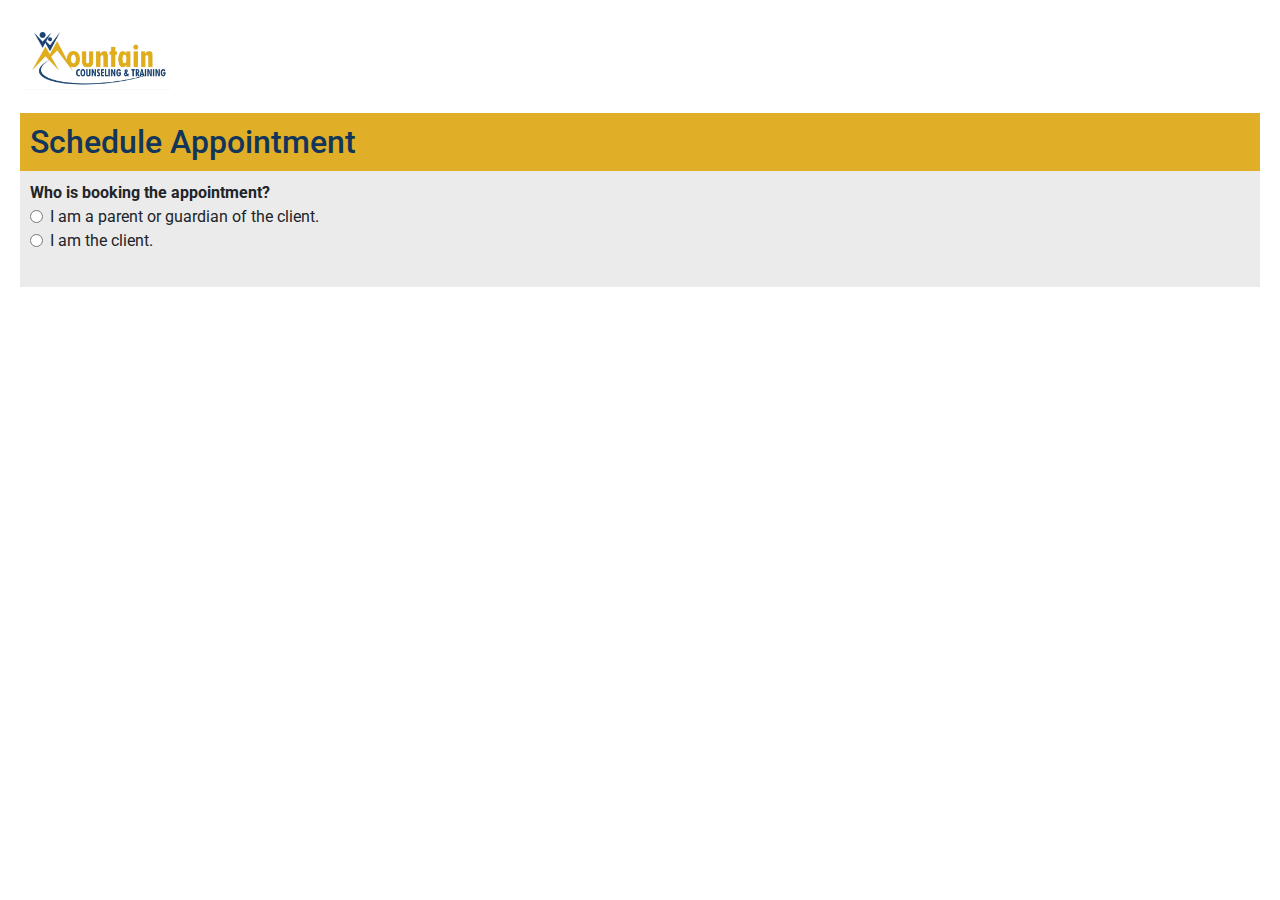
<file: patientform.html>
<!DOCTYPE html>
<html lang="en">
<head>
  <meta charset="UTF-8">
  <meta name="viewport" content="width=device-width, initial-scale=1.0">
  <meta http-equiv="X-UA-Compatible" content="ie=edge">
  <link rel="preconnect" href="https://fonts.gstatic.com">
  <link href="https://fonts.googleapis.com/css2?family=Roboto:ital,wght@0,100;0,300;0,400;0,500;0,700;0,900;1,100;1,300;1,400;1,500;1,700;1,900&display=swap" rel="stylesheet">
  <link rel="stylesheet" href="https://stackpath.bootstrapcdn.com/bootstrap/4.3.1/css/bootstrap.min.css">
  <link rel="stylesheet" href="css/patientform.css">
  <script src="https://canvasjs.com/assets/script/jquery-1.11.1.min.js"></script>
  <script src="https://canvasjs.com/assets/script/canvasjs.min.js"></script>
  <script src="https://sdk.amazonaws.com/js/aws-sdk-2.874.0.min.js"></script>
  <script src="js/patientform.js" charset="utf-8"></script>
  <title>MCT Booking Portal</title>
</head>
<body>
  <nav id="top-nav-bar" class="navbar navbar-light bg-white">
    <a class="navbar-brand" href="https://mountaincounseling262527115.wpcomstaging.com">
      <img src="images/logo.jpg" width="12%" height="12%">
    </a>
  </nav>

  <div id="patient-container">
    <h2>Schedule Appointment</h2>
    <div id="patient-form-container">
      <div id="parent-child-container">
        <b>Who is booking the appointment?</b>
        <div class="form-check">
          <input class="form-check-input" type="radio" name="exampleRadios" id="parentRadio" onclick="parentChildCheck();" value="parent">
          <label class="form-check-label" for="parentRadio">
            I am a parent or guardian of the client.
          </label>
        </div>
        <div class="form-check">
          <input class="form-check-input" type="radio" name="exampleRadios" id="childRadio" onclick="parentChildCheck();" value="child">
          <label class="form-check-label" for="childRadio">
            I am the client.
          </label>
        </div>
      </div>

      <hr id="client-form-divider" style="display:none;"></hr>

      <div id="client-container" style="display:none;">
        <h3>Client Form</h3>
        
        <p>
        Mountain Counseling & Training provides services to only clients with IEHP or Medicaid. 
        If you do not have either insurance, please contact us at (909) 336-3330.
        </p>
        <p></p>
        <em>Required field (<span style="color:red">*</span>)</em>
        
        <b id="client-error-message" class="form-error-mssg" style="display:none;">There was an error processing your form.</b>
        <form id="client-form" style="margin-top:1rem;">
          <div class="form-row">
            <div class="form-group col-md-6" style="padding-right:2%;">
              <div class="form-row">
	              <div class="col input-field">
	                <label for="clientFirstName">First Name <span style="color:red">*</span></label>
	                <input type="text" class="form-control" id="clientFirstName" placeholder="First name" required=required>
	              </div>
	
	              <div class="col input-field">
	                <label for="clientLastName">Last Name <span style="color:red">*</span></label>
	                <input type="text" class="form-control" id="clientLastName" placeholder="Last name" required=required>
	              </div>
              </div>
              
              <div class="input-field">
                <label for="clientPhone">Phone Number <span style="color:red">*</span></label>
                <input type="tel" class="form-control" id="clientPhone" placeholder="Phone number" required=required>
              </div>

              <div class="input-field">
                <label for="clientEmail">Email Address <span style="color:red">*</span></label>
                <input type="email" class="form-control" id="clientEmail" placeholder="Email address" required=required>
              </div>

              <div class="input-field">
                <label for="clientDateOfBirth">Date of Birth <span style="color:red">*</span></label>
                <input type="date" class="form-control" id="clientDateOfBirth" required=required>
              </div>

              <div class="input-field">
                <label for="clientGender">Gender <span style="color:red">*</span></label>
                <select id="clientGender" class="form-control" required=required>
                  <option value="" selected>Select one</option>
                  <option>Female</option>
                  <option>Male</option>
                  <option>Non-binary</option>
                  <option>Other</option>
                </select>
              </div>

              <div class="input-field">
                <label for="clientGenderOther">If you selected Other for gender, please specify:</label>
                <input type="text" class="form-control" id="clientGenderOther">
              </div>

              <div class="input-field">
                <label for="clientPreferredLanguage">Preferred Language <span style="color:red">*</span></label>
                <select id="clientPreferredLanguage" class="form-control" required=required>
                  <option value="" selected>Select one</option>
                  <option>English</option>
                  <option>Spanish</option>
                  <option>Other</option>
                </select>
              </div>

              <div class="input-field">
                <label for="clientPreferredLanguageOther">If you selected Other for preferred language, please specify:</label>
                <input type="text" class="form-control" id="clientPreferredLanguageOther">
              </div>

              <div class="input-field">
                <label for="clientEthnicity">Ethnicity <span style="color:red">*</span></label>
                <select id="clientEthnicity" class="form-control" required=required>
                  <option value="" selected>Select one</option>
                  <option>American Indian or Alaska Native</option>
                  <option>Asian</option>
                  <option>Black or African American</option>
                  <option>Hispanic or Latino</option>
                  <option>Native Hawaiian or Other Pacific Islander</option>
                  <option>White</option>
                </select>
              </div>

              <div class="input-field">
                <div class="input-physical-address">
                  <label for="clientPhysicalAddress">Physical Address <span style="color:red">*</span></label>
                  <input type="text" class="form-control" id="clientPhysicalAddress" style="margin-bottom:4px;" placeholder="Street address" required=required>
                  <input type="text" class="form-control" id="clientPhysicalAddress2" style="margin-bottom:4px;" placeholder="Apartment number, unit, floor, etc.">
                  <div class="form-row">
	                  <select id="clientPhysicalAddressState" class="col form-control" style="margin-bottom:4px; margin-left: 1%; margin-right: 1%;">
	                    <option value="" selected>State</option>
	            		<option value="AL">Alabama</option>
	            		<option value="AK">Alaska</option>
	            		<option value="AZ">Arizona</option>
	            		<option value="AR">Arkansas</option>
	           			<option value="CA">California</option>
	           			<option value="CO">Colorado</option>
	           			<option value="CT">Connecticut</option>
	           			<option value="DE">Delaware</option>
	           			<option value="DC">District Of Columbia</option>
	           			<option value="FL">Florida</option>
	           			<option value="GA">Georgia</option>
	           			<option value="HI">Hawaii</option>
	           			<option value="ID">Idaho</option>
	           			<option value="IL">Illinois</option>
	           			<option value="IN">Indiana</option>
	           			<option value="IA">Iowa</option>
	            		<option value="KS">Kansas</option>
	            		<option value="KY">Kentucky</option>
	            		<option value="LA">Louisiana</option>
	           			<option value="ME">Maine</option>
	           			<option value="MD">Maryland</option>
	           			<option value="MA">Massachusetts</option>
	           			<option value="MI">Michigan</option>
	           			<option value="MN">Minnesota</option>
	           			<option value="MS">Mississippi</option>
	           			<option value="MO">Missouri</option>
	           			<option value="MT">Montana</option>
	           			<option value="NE">Nebraska</option>
	           			<option value="NV">Nevada</option>
	           			<option value="NH">New Hampshire</option>
	            		<option value="NJ">New Jersey</option>
	            		<option value="NM">New Mexico</option>
	            		<option value="NY">New York</option>
	           			<option value="NC">North Carolina</option>
	           			<option value="ND">North Dakota</option>
	           			<option value="OH">Ohio</option>
	           			<option value="OK">Oklahoma</option>
	           			<option value="OR">Oregon</option>
	           			<option value="PA">Pennsylvania</option>
	           			<option value="RI">Rhode Island</option>
	           			<option value="SC">South Carolina</option>
	           			<option value="SD">South Dakota</option>
	           			<option value="TN">Tennessee</option>
	           			<option value="TX">Texas</option>
	           			<option value="UT">Utah</option>
	            		<option value="VT">Vermont</option>
	            		<option value="VA">Virginia</option>
	            		<option value="WA">Washington</option>
	           			<option value="WV">West Virginia</option>
	           			<option value="WI">Wisconsin</option>
	           			<option value="WY">Wyoming</option>
	             	  </select>
	             	  
	                  <input type="text" class="col form-control" id="clientPhysicalAddressZipCode" style="margin-bottom:4px; margin-left: 1%; margin-right: 1%;" placeholder="Zip Code" required=required>
                  </div>
                </div>
              </div>

              <div class="input-field">
                <div class="input-mailing-address">
                  <label for="clientMailingAddress">Mailing Address <span style="color:red">*</span></label>
                  <input type="text" class="form-control" id="clientMailingAddress" style="margin-bottom:4px;" placeholder="Street address" required=required>
                  <input type="text" class="form-control" id="clientMailingAddress2" style="margin-bottom:4px;" placeholder="Apartment number, unit, floor, etc.">
                  <div class="form-row">
	                  <select id="clientMailingAddressState" class="col form-control" style="margin-bottom:4px; margin-left: 1%; margin-right: 1%;" required=required>
	                    <option value="" selected>State</option>
	              			<option value="AL">Alabama</option>
	              			<option value="AK">Alaska</option>
	              			<option value="AZ">Arizona</option>
	              			<option value="AR">Arkansas</option>
	              			<option value="CA">California</option>
	              			<option value="CO">Colorado</option>
	              			<option value="CT">Connecticut</option>
	              			<option value="DE">Delaware</option>
	              			<option value="DC">District Of Columbia</option>
	              			<option value="FL">Florida</option>
	              			<option value="GA">Georgia</option>
	              			<option value="HI">Hawaii</option>
	              			<option value="ID">Idaho</option>
	              			<option value="IL">Illinois</option>
	              			<option value="IN">Indiana</option>
	              			<option value="IA">Iowa</option>
	              			<option value="KS">Kansas</option>
	              			<option value="KY">Kentucky</option>
	              			<option value="LA">Louisiana</option>
	              			<option value="ME">Maine</option>
	              			<option value="MD">Maryland</option>
	              			<option value="MA">Massachusetts</option>
	              			<option value="MI">Michigan</option>
	              			<option value="MN">Minnesota</option>
	              			<option value="MS">Mississippi</option>
	              			<option value="MO">Missouri</option>
	              			<option value="MT">Montana</option>
	              			<option value="NE">Nebraska</option>
	              			<option value="NV">Nevada</option>
	              			<option value="NH">New Hampshire</option>
	              			<option value="NJ">New Jersey</option>
	              			<option value="NM">New Mexico</option>
	              			<option value="NY">New York</option>
	              			<option value="NC">North Carolina</option>
	              			<option value="ND">North Dakota</option>
	              			<option value="OH">Ohio</option>
	              			<option value="OK">Oklahoma</option>
	              			<option value="OR">Oregon</option>
	              			<option value="PA">Pennsylvania</option>
	              			<option value="RI">Rhode Island</option>
	              			<option value="SC">South Carolina</option>
	              			<option value="SD">South Dakota</option>
	              			<option value="TN">Tennessee</option>
	              			<option value="TX">Texas</option>
	              			<option value="UT">Utah</option>
	              			<option value="VT">Vermont</option>
	              			<option value="VA">Virginia</option>
	              			<option value="WA">Washington</option>
	              			<option value="WV">West Virginia</option>
	              			<option value="WI">Wisconsin</option>
	              			<option value="WY">Wyoming</option>
	              		</select>
	              		
	                  <input type="text" class="col form-control" id="clientMailingAddressZipCode" style="margin-bottom:4px; margin-left: 1%; margin-right: 1%;" placeholder="Zip Code" required=required>
                	</div>
                </div>
              </div>
            </div>

            <div class="form-group col-md-6" style="padding-left:2%;">
              <div class="form-row">
			  	<div class="col-4 input-field">
	                <label for="clientInsuranceType">Insurance Type <span style="color:red">*</span></label>
	                <select id="clientInsuranceType" class="form-control" required=required>
	                  <option value="" selected>Select one</option>
	                  <option>IEHP</option>
	                  <option>Medicaid</option>
	                </select>
	              </div>
	
	              <div class="col input-field">
	                <label for="clientInsuranceNumber">Insurance Number <span style="color:red">*</span></label>
	                <input type="text" class="form-control" id="clientInsuranceNumber" placeholder="Insurance number" required=required>
	              </div>
              </div>
              
              <div class="form-row">
	              <div class="col input-field">
	                <label for="clientBirthCounty">County of Birth <span style="color:red">*</span></label>
	                <input type="text" class="form-control" id="clientBirthCounty" placeholder="County" required=required>
	              </div>
	
	              <div class="col input-field">
	                <label for="clientBirthState">State of Birth <span style="color:red">*</span></label>
	                <select id="clientBirthState" class="form-control" style="margin-bottom:4px;" required=required>
		                  <option value="" selected>State</option>
		                  <option value="AL">Alabama</option>
		                  <option value="AK">Alaska</option>
		                  <option value="AZ">Arizona</option>
		                  <option value="AR">Arkansas</option>
		                  <option value="CA">California</option>
		                  <option value="CO">Colorado</option>
		                  <option value="CT">Connecticut</option>
		                  <option value="DE">Delaware</option>
		                  <option value="DC">District Of Columbia</option>
		                  <option value="FL">Florida</option>
		                  <option value="GA">Georgia</option>
		                  <option value="HI">Hawaii</option>
		                  <option value="ID">Idaho</option>
		                  <option value="IL">Illinois</option>
		                  <option value="IN">Indiana</option>
		                  <option value="IA">Iowa</option>
		                  <option value="KS">Kansas</option>
		                  <option value="KY">Kentucky</option>
		                  <option value="LA">Louisiana</option>
		                  <option value="ME">Maine</option>
		                  <option value="MD">Maryland</option>
		                  <option value="MA">Massachusetts</option>
		                  <option value="MI">Michigan</option>
		                  <option value="MN">Minnesota</option>
		                  <option value="MS">Mississippi</option>
		                  <option value="MO">Missouri</option>
		                  <option value="MT">Montana</option>
		                  <option value="NE">Nebraska</option>
		                  <option value="NV">Nevada</option>
		                  <option value="NH">New Hampshire</option>
		                  <option value="NJ">New Jersey</option>
		                  <option value="NM">New Mexico</option>
		                  <option value="NY">New York</option>
		                  <option value="NC">North Carolina</option>
		                  <option value="ND">North Dakota</option>
		                  <option value="OH">Ohio</option>
		                  <option value="OK">Oklahoma</option>
		                  <option value="OR">Oregon</option>
		                  <option value="PA">Pennsylvania</option>
		                  <option value="RI">Rhode Island</option>
		                  <option value="SC">South Carolina</option>
		                  <option value="SD">South Dakota</option>
		                  <option value="TN">Tennessee</option>
		                  <option value="TX">Texas</option>
		                  <option value="UT">Utah</option>
		                  <option value="VT">Vermont</option>
		                  <option value="VA">Virginia</option>
		                  <option value="WA">Washington</option>
		                  <option value="WV">West Virginia</option>
		                  <option value="WI">Wisconsin</option>
		                  <option value="WY">Wyoming</option>
		                </select>
              	</div>
              </div>

              <div class="input-field">
                <label for="clientSchoolAttending">School Attending <span style="color:red">*</span></label>
                <input type="text" class="form-control" id="clientSchoolAttending" placeholder="School" required=required>
              </div>

              <div class="input-field">
                <label for="clientGradeLevel">Last Completed Grade Level <span style="color:red">*</span></label>
                <input type="text" class="form-control" id="clientGradeLevel" placeholder="Grade Level" required=required>
              </div>

              <div class="input-field">
                <label for="clientEmploymentStatus">Employment Status <span style="color:red">*</span></label>
                <select id="clientEmploymentStatus" class="form-control" required=required>
                  <option value="" selected>Select one</option>
                  <option>Student</option>
                  <option>Unemployed</option>
                  <option>Other</option>
                </select>
              </div>

              <div class="input-field">
                <label for="clientEmploymentStatusOther">If you selected Other for employment status, please specify:</label>
                <input type="text" class="form-control" id="clientEmploymentStatusOther">
              </div>

              <div class="input-field">
                <label for="clientMaritalStatus">Marital Status <span style="color:red">*</span></label>
                <select id="clientMaritalStatus" class="form-control" required=required>
                  <option value="" selected>Select one</option>
                  <option>Married</option>
                  <option>Never Married</option>
                  <option>Domestic Partnership</option>
                  <option>Dissolved</option>
                  <option>Separated</option>
                </select>
              </div>

              <div class="input-field">
                <label for="clientLivingArrangement">Living Arrangement <span style="color:red">*</span></label>
                <select id="clientLivingArrangement" class="form-control" required=required>
                  <option value="" selected>Select one</option>
                  <option>Family</option>
                  <option>Extended Family</option>
                  <option>Friend</option>
                  <option>Foster Family</option>
                  <option>Lives Alone</option>
                  <option>Homeless</option>
                  <option>Group Home</option>
                  <option>Other</option>
                </select>
              </div>

              <div class="input-field">
                <label for="clientLivingArrangementOther">If you selected Other for living arrangement, please specify:</label>
                <input type="text" class="form-control" id="clientLivingArrangementOther">
              </div>

              <div class="input-field">
                <label for="clientDependentsOver18">How many dependents over 18 does the client have? <span style="color:red">*</span></label>
                <input type="number" class="form-control" id="clientDependentsOver18" min="0" value="0" placeholder="If none, please put 0" required=required>
              </div>

              <div class="input-field">
                <label for="clientDependentsUnder18">How many dependents under 18 does the client have? <span style="color:red">*</span></label>
                <input type="number" class="form-control" id="clientDependentsUnder18" min="0" value="0" placeholder="If none, please put 0" required=required>
              </div>
            </div>
          </div>

          <div class="form-row">
            <div class="form-group col-md-6" style="padding-right:2%;">
              <div id="client-allergies-container">
                <h4>Allergies</h4>

                <button type="button" class="btn btn-primary" id="btn-add-client-allergy" onclick="addClientAllergy()">Add Allergy</button>
                
                <div id="client-allergy-container1" class="client-allergy-container" style="display:none;">
                  <h5>Allergy 1</h5>
                  <div class="input-field">
                    <label for="client-allergy1">Allergy <span style="color:red">*</span></label>
                    <input type="text" class="form-control" id="client-allergy1" placeholder="Allergy">
                  </div>

                  <div class="input-field">
                    <label for="client-allergy1-reaction">Reaction to Allergan <span style="color:red">*</span></label>
                    <input type="text" class="form-control" id="client-allergy1-reaction" placeholder="Allergic reaction">
                  </div>

                  <div class="input-field">
                    <label for="client-allergy1-startDate">Date allergy reaction began? <span style="color:red">*</span></label>
                    <input type="date" class="form-control" id="client-allergy1-startDate">
                  </div>
                  
                  <button type="button" id="btn-remove-client-allergy1" class="btn btn-secondary" onclick="removeClientAllergy(this.id)">Remove Allergy</button>
                  <p></p>
                </div>

              </div>
            </div>
          </div>
          <div class="form-group col-md-6" style="padding-left:2%;">

          </div>

          <button type="button" class="btn btn-primary mx-auto d-block" id="btn-submit" onsubmit="return false" onclick="submitClientForm()">Submit</button>
        </form>
      </div>

      <div id="parent-container" style="display:none">
        <h3>Parent/Guardian Form</h3>
        
        <p>
        Mountain Counseling & Training provides services to only clients with IEHP or Medicaid. 
        If you do not have either insurance, please contact us at (909) 336-3330.
        </p>
        <p></p>
        <em>Required field (<span style="color:red">*</span>)</em>
      
        <b id="parent-error-message" class="form-error-mssg" style="display:none;">There was an error processing your form.</b>
        <form id="parent-form" style="margin-top:1rem;">
          <div id="parent-form-row" class="form-row">
            <div class="form-group col-md-6" style="padding-right:2%;">
              <div class="form-row">
	              <div class="col input-field">
	                <label for="guardianFirstName">First Name <span style="color:red">*</span></label>
	                <input type="text" class="form-control" id="guardianFirstName" placeholder="First name" required=required>
	              </div>
	
	              <div class="col input-field">
	                <label for="guardianLastName">Last Name <span style="color:red">*</span></label>
	                <input type="text" class="form-control" id="guardianLastName" placeholder="Last name" required=required>
	              </div>
	          </div>

              <div class="input-field">
                <label for="guardianPhone">Phone Number <span style="color:red">*</span></label>
                <input type="tel" class="form-control" id="guardianPhone" placeholder="Phone number" required=required>
              </div>

              <div class="input-field">
                <label for="guardianEmail">Email Address <span style="color:red">*</span></label>
                <input type="email" class="form-control" id="guardianEmail" placeholder="Email address" required=required>
              </div>

              <div class="input-field">
                <label for="guardianRelationship">Relationship to Child <span style="color:red">*</span></label>
                <select id="guardianRelationship" class="form-control" required=required>
                  <option value="" selected>Select one</option>
                  <option>Biological Mother</option>
                  <option>Biological Father</option>
                  <option>Grandmother</option>
                  <option>Grandfather</option>
                  <option>Aunt</option>
                  <option>Uncle</option>
                  <option>Foster Parent</option>
                  <option>Other</option>
                </select>
              </div>

              <div class="input-field">
                <label for="guardianRelationshipOther">If you selected Other for relationship, please specify:</label>
                <input type="text" class="form-control" id="guardianRelationshipOther">
              </div>

              <div class="input-field">
                <label for="guardianLegalGuardian">Legal Guardian <span style="color:red">*</span></label>
                <select id="guardianLegalGuardian" class="form-control" required=required>
                  <option value="" selected>Select one</option>
                  <option>Yes</option>
                  <option>No</option>
                </select>
              </div>
            </div>

            <div class="form-group col-md-6" style="padding-left:2%;">
              <div class="input-field">
                <p>Would you like to be included on our mailing list to receive our newsletter and information on events?</p>
                <div class="form-check form-check-inline">
                  <input class="form-check-input" type="radio" name="mailingRadio" id="yesMailingRadio" value="yes">
                  <label class="form-check-label" for="yesTrainingRadio">
                    Yes
                  </label>
                </div>
                <div class="form-check form-check-inline">
                  <input class="form-check-input" type="radio" name="mailingRadio" id="noMailingRadio" value="no" checked>
                  <label class="form-check-label" for="noTrainingRadio">
                    No
                  </label>
                </div>
              </div>

              <div class="input-field">
                <p>Do you have any children in your family under 6?</p>
                <div class="form-check form-check-inline">
                  <input class="form-check-input" type="radio" name="childrenUnder6Radio" id="yesChildrenUnder6Radio" value="yes">
                  <label class="form-check-label" for="yesRadio">
                    Yes
                  </label>
                </div>
                <div class="form-check form-check-inline">
                  <input class="form-check-input" type="radio" name="childrenUnder6Radio" id="noChildrenUnder6Radio" value="no" checked>
                  <label class="form-check-label" for="noRadio">
                    No
                  </label>
                </div>
              </div>

              <div class="input-field">
                <p>If yes, would you be interested in having one of our parenting experts reach out to you about some free training?</p>
                <div class="form-check form-check-inline">
                  <input class="form-check-input" type="radio" name="freeTrainingRadio" id="yesTrainingRadio" value="yes">
                  <label class="form-check-label" for="yesTrainingRadio">
                    Yes
                  </label>
                </div>
                <div class="form-check form-check-inline">
                  <input class="form-check-input" type="radio" name="freeTrainingRadio" id="noTrainingRadio" value="no" checked>
                  <label class="form-check-label" for="noTrainingRadio">
                    No
                  </label>
                </div>
              </div>
            </div>
          </div>
          
          <div id="children-container">

		      <div id="child-container1" class="child-container" style="display:block;">
		      	<hr id="child-container-divider"></hr>
		        <h3>Child 1</h3>
		        
		        <button type="button" id="btn-remove-child1" class="btn btn-primary" style="background-color: #E0AF27; border: 0; margin: 10px 0px 10px 0px; display: none;" onclick="removeChildForm(this.id)">Remove Child</button>
		        
		        <div class="form-row">
		          <div class="form-group col-md-6" style="padding-right:2%;">
		            <div class="form-row">
			            <div class="col input-field">
			              <label for="inputFirstName">First Name <span style="color:red">*</span></label>
			              <input type="text" class="form-control" id="inputFirstName" placeholder="First name" required=required>
			            </div>
			
			            <div class="col input-field">
			              <label for="inputLastName">Last Name <span style="color:red">*</span></label>
			              <input type="text" class="form-control" id="inputLastName" placeholder="Last name" required=required>
			            </div>
		            </div>
		
		            <div class="input-field">
		              <label for="inputDateOfBirth">Date of Birth <span style="color:red">*</span></label>
		              <input type="date" class="form-control" id="inputDateOfBirth" required=required>
		            </div>
		
		            <div class="input-field">
		              <label for="inputGender">Gender <span style="color:red">*</span></label>
		              <select id="inputGender" class="form-control" required=required>
		                <option value="" selected>Select one</option>
		                <option>Female</option>
		                <option>Male</option>
		                <option>Non-binary</option>
		                <option>Other</option>
		              </select>
		            </div>
		
		            <div class="input-field">
		              <label for="inputGenderOther">If you selected Other for gender, please specify:</label>
		              <input type="text" class="form-control" id="inputGenderOther">
		            </div>
		
		            <div class="input-field">
		              <label for="inputPreferredLanguage">Preferred Language <span style="color:red">*</span></label>
		              <select id="inputPreferredLanguage" class="form-control" required=required>
		                <option value="" selected>Select one</option>
		                <option>English</option>
		                <option>Spanish</option>
		                <option>Other</option>
		              </select>
		            </div>
		
		            <div class="input-field">
		              <label for="inputPreferredLanguageOther">If you selected Other for preferred language, please specify:</label>
		              <input type="text" class="form-control" id="inputPreferredLanguageOther">
		            </div>
		
		            <div class="input-field">
		              <label for="inputEthnicity">Ethnicity <span style="color:red">*</span></label>
		              <select id="inputEthnicity" class="form-control" required=required>
		                <option value="" selected>Select one</option>
		                <option>American Indian or Alaska Native</option>
		                <option>Asian</option>
		                <option>Black or African American</option>
		                <option>Hispanic or Latino</option>
		                <option>Native Hawaiian or Other Pacific Islander</option>
		                <option>White</option>
		              </select>
		            </div>
		
		            <div class="input-field">
		              <div class="input-physical-address">
		                <label for="inputPhysicalAddress">Physical Address <span style="color:red">*</span></label>
		                <input type="text" class="form-control" id="inputPhysicalAddress" style="margin-bottom:4px;" placeholder="Street address" required=required>
		                <input type="text" class="form-control" id="inputPhysicalAddress2" style="margin-bottom:4px;" placeholder="Apartment number, unit, floor, etc.">
		                <div class="form-row">
			                <select id="inputPhysicalAddressState" class="col form-control" style="margin-bottom:4px; margin-left: 1%; margin-right: 1%;" required=required>
			                  <option value="" selected>State</option>
			                  <option value="AL">Alabama</option>
			                  <option value="AK">Alaska</option>
			                  <option value="AZ">Arizona</option>
			                  <option value="AR">Arkansas</option>
			                  <option value="CA">California</option>
			                  <option value="CO">Colorado</option>
			                  <option value="CT">Connecticut</option>
			                  <option value="DE">Delaware</option>
			                  <option value="DC">District Of Columbia</option>
			                  <option value="FL">Florida</option>
			                  <option value="GA">Georgia</option>
			                  <option value="HI">Hawaii</option>
			                  <option value="ID">Idaho</option>
			                  <option value="IL">Illinois</option>
			                  <option value="IN">Indiana</option>
			                  <option value="IA">Iowa</option>
			                  <option value="KS">Kansas</option>
			                  <option value="KY">Kentucky</option>
			                  <option value="LA">Louisiana</option>
			                  <option value="ME">Maine</option>
			                  <option value="MD">Maryland</option>
			                  <option value="MA">Massachusetts</option>
			                  <option value="MI">Michigan</option>
			                  <option value="MN">Minnesota</option>
			                  <option value="MS">Mississippi</option>
			                  <option value="MO">Missouri</option>
			                  <option value="MT">Montana</option>
			                  <option value="NE">Nebraska</option>
			                  <option value="NV">Nevada</option>
			                  <option value="NH">New Hampshire</option>
			                  <option value="NJ">New Jersey</option>
			                  <option value="NM">New Mexico</option>
			                  <option value="NY">New York</option>
			                  <option value="NC">North Carolina</option>
			                  <option value="ND">North Dakota</option>
			                  <option value="OH">Ohio</option>
			                  <option value="OK">Oklahoma</option>
			                  <option value="OR">Oregon</option>
			                  <option value="PA">Pennsylvania</option>
			                  <option value="RI">Rhode Island</option>
			                  <option value="SC">South Carolina</option>
			                  <option value="SD">South Dakota</option>
			                  <option value="TN">Tennessee</option>
			                  <option value="TX">Texas</option>
			                  <option value="UT">Utah</option>
			                  <option value="VT">Vermont</option>
			                  <option value="VA">Virginia</option>
			                  <option value="WA">Washington</option>
			                  <option value="WV">West Virginia</option>
			                  <option value="WI">Wisconsin</option>
			                  <option value="WY">Wyoming</option>
			                </select>
			                <input type="text" class="col form-control" id="inputPhysicalAddressZipCode" style="margin-bottom:4px; margin-left: 1%; margin-right: 1%;" placeholder="Zip Code" required=required>
		              	</div>
		              </div>
		            </div>
		
		            <div class="input-field">
		              <div class="input-mailing-address">
		                <label for="inputMailingAddress">Mailing Address <span style="color:red">*</span></label>
		                <input type="text" class="form-control" id="inputMailingAddress" style="margin-bottom:4px;" placeholder="Street address" required=required>
		                <input type="text" class="form-control" id="inputMailingAddress2" style="margin-bottom:4px;" placeholder="Apartment number, unit, floor, etc.">
		                <div class="form-row">
			                <select id="inputMailingAddressState" class="col form-control" style="margin-bottom:4px; margin-left: 1%; margin-right: 1%;" required=required>
			                  <option value="" selected>State</option>
			                  <option value="AL">Alabama</option>
			                  <option value="AK">Alaska</option>
			                  <option value="AZ">Arizona</option>
			                  <option value="AR">Arkansas</option>
			                  <option value="CA">California</option>
			                  <option value="CO">Colorado</option>
			                  <option value="CT">Connecticut</option>
			                  <option value="DE">Delaware</option>
			                  <option value="DC">District Of Columbia</option>
			                  <option value="FL">Florida</option>
			                  <option value="GA">Georgia</option>
			                  <option value="HI">Hawaii</option>
			                  <option value="ID">Idaho</option>
			                  <option value="IL">Illinois</option>
			                  <option value="IN">Indiana</option>
			                  <option value="IA">Iowa</option>
			                  <option value="KS">Kansas</option>
			                  <option value="KY">Kentucky</option>
			                  <option value="LA">Louisiana</option>
			                  <option value="ME">Maine</option>
			                  <option value="MD">Maryland</option>
			                  <option value="MA">Massachusetts</option>
			                  <option value="MI">Michigan</option>
			                  <option value="MN">Minnesota</option>
			                  <option value="MS">Mississippi</option>
			                  <option value="MO">Missouri</option>
			                  <option value="MT">Montana</option>
			                  <option value="NE">Nebraska</option>
			                  <option value="NV">Nevada</option>
			                  <option value="NH">New Hampshire</option>
			                  <option value="NJ">New Jersey</option>
			                  <option value="NM">New Mexico</option>
			                  <option value="NY">New York</option>
			                  <option value="NC">North Carolina</option>
			                  <option value="ND">North Dakota</option>
			                  <option value="OH">Ohio</option>
			                  <option value="OK">Oklahoma</option>
			                  <option value="OR">Oregon</option>
			                  <option value="PA">Pennsylvania</option>
			                  <option value="RI">Rhode Island</option>
			                  <option value="SC">South Carolina</option>
			                  <option value="SD">South Dakota</option>
			                  <option value="TN">Tennessee</option>
			                  <option value="TX">Texas</option>
			                  <option value="UT">Utah</option>
			                  <option value="VT">Vermont</option>
			                  <option value="VA">Virginia</option>
			                  <option value="WA">Washington</option>
			                  <option value="WV">West Virginia</option>
			                  <option value="WI">Wisconsin</option>
			                  <option value="WY">Wyoming</option>
			                </select>
			                <input type="text" class="col form-control" id="inputMailingAddressZipCode" style="margin-bottom:4px; margin-left: 1%; margin-right:1%;" placeholder="Zip Code" required=required>
		              	</div>
		              </div>
		            </div>
		          </div>
		
		          <div class="form-group col-md-6" style="padding-left:2%;">
		          	<div class="form-row">
			            <div class="col-4 input-field">
			              <label for="inputInsuranceType">Insurance Type <span style="color:red">*</span></label>
			              <select id="inputInsuranceType" class="form-control" required=required>
			                <option value="" selected>Select one</option>
			                <option>IEHP</option>
			                <option>Medicaid</option>
			              </select>
			            </div>
			
			            <div class="col input-field">
			              <label for="inputInsuranceNumber">Insurance Number <span style="color:red">*</span></label>
			              <input type="text" class="form-control" id="inputInsuranceNumber" placeholder="Insurance number" required=required>
			            </div>
		            </div>
		
		            <div class="form-row">
			            <div class="col input-field">
			              <label for="inputBirthCounty">County of Birth <span style="color:red">*</span></label>
			              <input type="text" class="form-control" id="inputBirthCounty" placeholder="County" required=required>
			            </div>
			
			            <div class="col input-field">
			              <label for="inputBirthState">State of Birth <span style="color:red">*</span></label>
			              <select id="inputBirthState" class="form-control" style="margin-bottom:4px;" required=required>
			                  <option value="" selected>State</option>
			                  <option value="AL">Alabama</option>
			                  <option value="AK">Alaska</option>
			                  <option value="AZ">Arizona</option>
			                  <option value="AR">Arkansas</option>
			                  <option value="CA">California</option>
			                  <option value="CO">Colorado</option>
			                  <option value="CT">Connecticut</option>
			                  <option value="DE">Delaware</option>
			                  <option value="DC">District Of Columbia</option>
			                  <option value="FL">Florida</option>
			                  <option value="GA">Georgia</option>
			                  <option value="HI">Hawaii</option>
			                  <option value="ID">Idaho</option>
			                  <option value="IL">Illinois</option>
			                  <option value="IN">Indiana</option>
			                  <option value="IA">Iowa</option>
			                  <option value="KS">Kansas</option>
			                  <option value="KY">Kentucky</option>
			                  <option value="LA">Louisiana</option>
			                  <option value="ME">Maine</option>
			                  <option value="MD">Maryland</option>
			                  <option value="MA">Massachusetts</option>
			                  <option value="MI">Michigan</option>
			                  <option value="MN">Minnesota</option>
			                  <option value="MS">Mississippi</option>
			                  <option value="MO">Missouri</option>
			                  <option value="MT">Montana</option>
			                  <option value="NE">Nebraska</option>
			                  <option value="NV">Nevada</option>
			                  <option value="NH">New Hampshire</option>
			                  <option value="NJ">New Jersey</option>
			                  <option value="NM">New Mexico</option>
			                  <option value="NY">New York</option>
			                  <option value="NC">North Carolina</option>
			                  <option value="ND">North Dakota</option>
			                  <option value="OH">Ohio</option>
			                  <option value="OK">Oklahoma</option>
			                  <option value="OR">Oregon</option>
			                  <option value="PA">Pennsylvania</option>
			                  <option value="RI">Rhode Island</option>
			                  <option value="SC">South Carolina</option>
			                  <option value="SD">South Dakota</option>
			                  <option value="TN">Tennessee</option>
			                  <option value="TX">Texas</option>
			                  <option value="UT">Utah</option>
			                  <option value="VT">Vermont</option>
			                  <option value="VA">Virginia</option>
			                  <option value="WA">Washington</option>
			                  <option value="WV">West Virginia</option>
			                  <option value="WI">Wisconsin</option>
			                  <option value="WY">Wyoming</option>
			                </select>
		            	</div>
		            </div>
		
		            <div class="input-field">
		              <label for="inputSchoolAttending">School Attending <span style="color:red">*</span></label>
		              <input type="text" class="form-control" id="inputSchoolAttending" placeholder="School" required=required>
		            </div>
		
		            <div class="input-field">
		              <label for="inputGradeLevel">Last Completed Grade Level <span style="color:red">*</span></label>
		              <input type="text" class="form-control" id="inputGradeLevel" placeholder="Grade Level" required=required>
		            </div>
		
		            <div class="input-field">
		              <label for="inputEmploymentStatus">Employment Status <span style="color:red">*</span></label>
		              <select id="inputEmploymentStatus" class="form-control" required=required>
		                <option value="" selected>Select one</option>
		                <option>Student</option>
		                <option>Unemployed</option>
		                <option>Other</option>
		              </select>
		            </div>
		
		            <div class="input-field">
		              <label for="inputEmploymentStatusOther">If you selected Other for employment status, please specify:</label>
		              <input type="text" class="form-control" id="inputEmploymentStatusOther">
		            </div>
		
		            <div class="input-field">
		              <label for="inputMaritalStatus">Marital Status <span style="color:red">*</span></label>
		              <select id="inputMaritalStatus" class="form-control" required=required>
		                <option value="" selected>Select one</option>
		                <option>Married</option>
		                <option>Never Married</option>
		                <option>Domestic Partnership</option>
		                <option>Dissolved</option>
		                <option>Separated</option>
		              </select>
		            </div>
		
		            <div class="input-field">
		              <label for="inputLivingArrangement">Living Arrangement <span style="color:red">*</span></label>
		              <select id="inputLivingArrangement" class="form-control" required=required>
		                <option value="" selected>Select one</option>
		                <option>Family</option>
		                <option>Extended Family</option>
		                <option>Friend</option>
		                <option>Foster Family</option>
		                <option>Lives Alone</option>
		                <option>Homeless</option>
		                <option>Group Home</option>
		                <option>Other</option>
		              </select>
		            </div>
		
		            <div class="input-field">
		              <label for="inputLivingArrangementOther">If you selected Other for living arrangement, please specify:</label>
		              <input type="text" class="form-control" id="inputLivingArrangementOther">
		            </div>
		
		            <div class="input-field">
		              <label for="inputDependentsOver18">How many dependents over 18 does the client have? <span style="color:red">*</span></label>
		              <input type="number" class="form-control" id="inputDependentsOver18" min="0" value="0" placeholder="If none, please put 0" required=required>
		            </div>
		
		            <div class="input-field">
		              <label for="inputDependentsUnder18">How many dependents under 18 does the client have? <span style="color:red">*</span></label>
		              <input type="number" class="form-control" id="inputDependentsUnder18" min="0" value="0" placeholder="If none, please put 0" required=required>
		            </div>
		          </div>
		        </div>
		
		        <div class="form-row">
		          <div class="form-group col-md-6" style="padding-right:2%;">
		            <div id="child1-allergies-container" class="child-allergies-container">
		              <h4>Allergies</h4>
		
		              <button type="button" class="btn btn-primary" id="btn-add-child1-allergy" style="background-color: #E0AF27; border: 0; margin: 10px 0px 10px 0px;" onclick="addChildAllergy(this.id)">Add Allergy</button>
		              
		              <div id="child1-allergy1-container" class="child-allergy-container" style="display:none;">
		                <h5>Allergy 1</h5>
		                <div class="input-field">
		                  <label for="child1-allergy1">Allergy <span style="color:red">*</span></label>
		                  <input type="text" class="form-control" id="child1-allergy1" placeholder="Allergy">
		                </div>
		
		                <div class="input-field">
		                  <label for="child1-allergy1-reaction">Reaction to Allergan <span style="color:red">*</span></label>
		                  <input type="text" class="form-control" id="child1-allergy1-reaction" placeholder="Allergic reaction">
		                </div>
		
		                <div class="input-field">
		                  <label for="child1-allergy1-startDate">Date allergy reaction began? <span style="color:red">*</span></label>
		                  <input type="date" class="form-control" id="child1-allergy1-startDate">
		                </div>
		                
		                <button type="button" id="btn-remove-child1-allergy1" class="btn btn-secondary" onclick="removeChildAllergy(this.id)">Remove Allergy</button>
		              </div>
		
		            </div>
		          </div>
		        </div>
		        <div class="form-group col-md-6" style="padding-left:2%;">
		        </div>
	      	  </div>
          </div>

          <button type="button" class="btn btn-secondary mx-auto d-block" id="btn-add-child" onclick="addChild()">Add a Child</button>
          <button type="button" class="btn btn-primary mx-auto d-block" id="btn-submit" onclick="submitGuardianForm()">Submit</button>
          
        </form>
      </div>

    </div>
  </div>
</body>
</html>
</file>
<file: css/patientform.css>
body {
  font-family: 'Roboto', sans-serif;
  padding: 10px;
}

p {
  color: black;
}

h2 {
  background: #E0AF27;
  color: #12355B;
  width: 100%;
  padding: 10px;
  margin: 0px;
}

h3 {
  color: #12355B;
}

h4 {
  color: #12355B;
}

h5 {
  color: #154675;
}

a {
  color: #154675;
}

hr {
  margin: 2rem 0 2rem 0;
  border: 0;
  border-top: 1px solid #154675;
}

.input-field {
  padding-bottom: 2%;
}

.client-allergy-container {
  margin-top: 1rem;
}

.child-allergy-container {
  margin-top: 1rem;
}

.form-error-mssg {
  display: none;
  color: red;
}

#patient-container {
  padding: 10px;
}

#patient-form-container {
  background: #EBEBEB;
  padding: 10px;
}

#parent-child-container {
  margin-bottom: 2%;
}

#btn-add-client-allergy {
  background-color: #E0AF27;
  border: 0;
  margin: 10px 0px 10px 0px;
}

#btn-add-child {
  border: 0;
  width: 50%;
  margin: 10px 0px 10px 0px;
}

#btn-submit {
  background-color: #12355B;
  border: 0;
  width: 50%;
  margin: 10px 0px 10px 0px;
}
</file>
